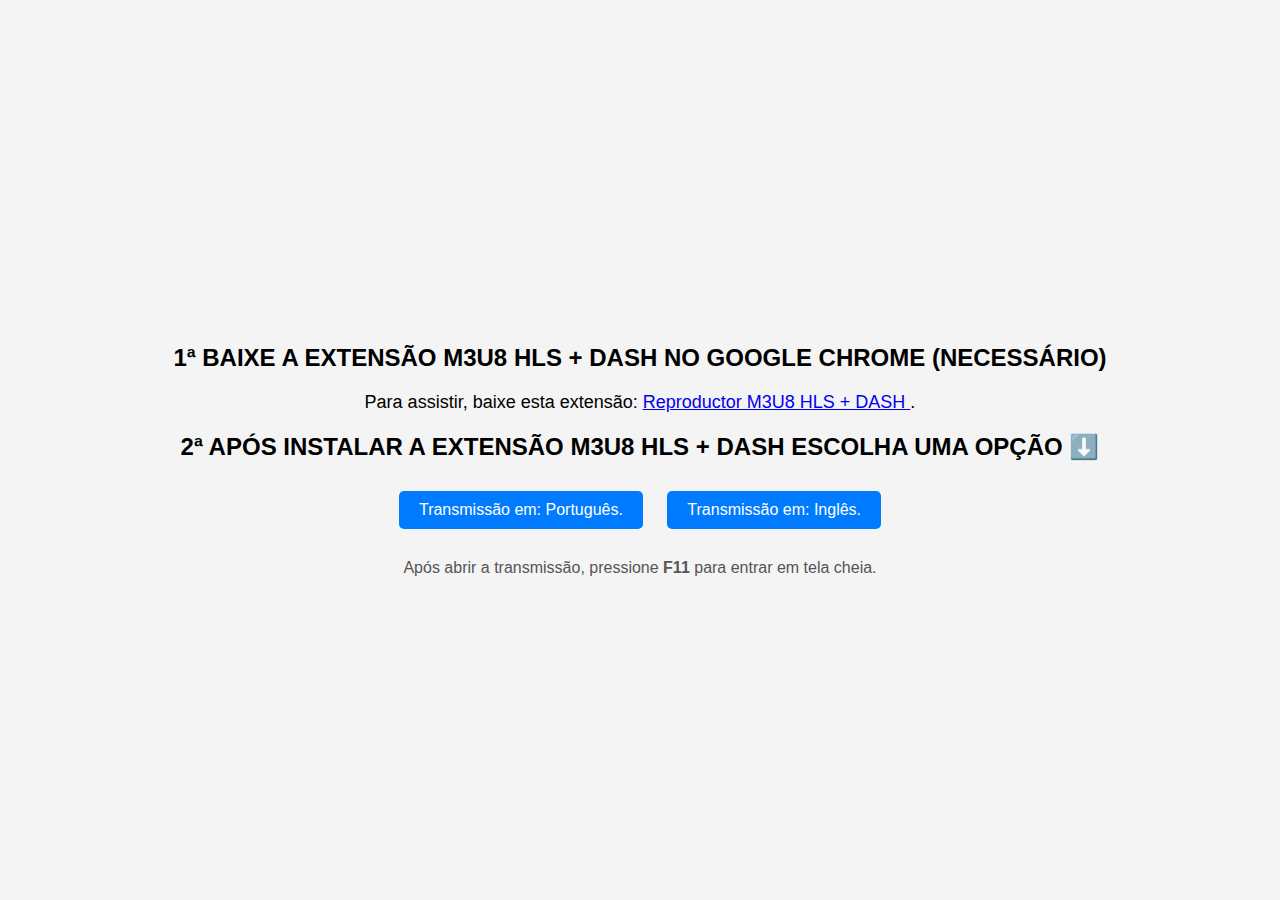
<file: aovivo.html>
<!DOCTYPE html>
<html lang="pt-BR">
<head>
    <meta charset="UTF-8">
    <meta name="viewport" content="width=device-width, initial-scale=1.0">
    <title>Como Usar o Site</title>
    <style>
        /* Estilos gerais */
        body {
            font-family: Arial, sans-serif;
            margin: 0;
            padding: 0;
            background-color: #f4f4f4;
            display: flex;
            flex-direction: column;
            align-items: center;
            justify-content: center;
            height: 100vh;
            text-align: center;
        }

        h1 {
            font-size: 24px;
            margin: 20px 0;
        }

        .pc-message {
            margin: 10px 0;
            font-size: 18px;
        }

        /* Estilos do botão de assistir */
        .watch-button {
            display: inline-block;
            background-color: #007bff;
            color: white;
            padding: 10px 20px;
            margin: 10px;
            text-decoration: none;
            border-radius: 5px;
            transition: background-color 0.3s;
        }

        .watch-button:hover {
            background-color: #0056b3;
        }

        /* Estilos para mensagem de F11 */
        .f11-message {
            margin-top: 20px;
            font-size: 16px;
            color: #555;
        }
    </style>
</head>
<body>

<div class="container">
    <h1>1ª BAIXE A EXTENSÃO M3U8 HLS + DASH NO GOOGLE CHROME (NECESSÁRIO)</h1>
    <div class="pc-message" id="pc-message">
        Para assistir, baixe esta extensão:
        <a href="https://chromewebstore.google.com/detail/reproductor-m3u8-hls-+-da/lcipembjfkmeggpihdpdgnjildgniffl" target="_blank">
            Reproductor M3U8 HLS + DASH
        </a>.
    </div>

    <h1>2ª APÓS INSTALAR A EXTENSÃO M3U8 HLS + DASH ESCOLHA UMA OPÇÃO ⬇️</h1>
    <!-- Botões "Assista Aqui" -->
    <a class="watch-button" href="LiveYT.html" target="_blank" onclick="openFullscreen(event, 'LiveYT.html')">Transmissão em: Português.</a>
    <a class="watch-button" href="USAnetwork.html" target="_blank" onclick="openFullscreen(event, 'USAnetwork.html')">Transmissão em: Inglês.</a>
    
    <!-- Mensagem sugerindo pressionar F11 -->
    <div class="f11-message">
        Após abrir a transmissão, pressione <strong>F11</strong> para entrar em tela cheia.
    </div>
</div>

<!-- JavaScript para abrir em tela cheia -->
<script>
    function openFullscreen(event, url) {
        event.preventDefault(); // Impede a ação padrão do link

        // Cria uma nova janela para a transmissão
        const newWindow = window.open(url, '_blank');

        // Tenta colocar a nova janela em tela cheia
        newWindow.addEventListener('load', function() {
            if (newWindow.document.body) {
                if (newWindow.document.documentElement.requestFullscreen) {
                    newWindow.document.documentElement.requestFullscreen();
                } else if (newWindow.document.documentElement.mozRequestFullScreen) { // Firefox
                    newWindow.document.documentElement.mozRequestFullScreen();
                } else if (newWindow.document.documentElement.webkitRequestFullscreen) { // Chrome, Safari, and Opera
                    newWindow.document.documentElement.webkitRequestFullscreen();
                } else if (newWindow.document.documentElement.msRequestFullscreen) { // IE/Edge
                    newWindow.document.documentElement.msRequestFullscreen();
                }
            }
        });
    }
</script>

</body>
</html>
</file>
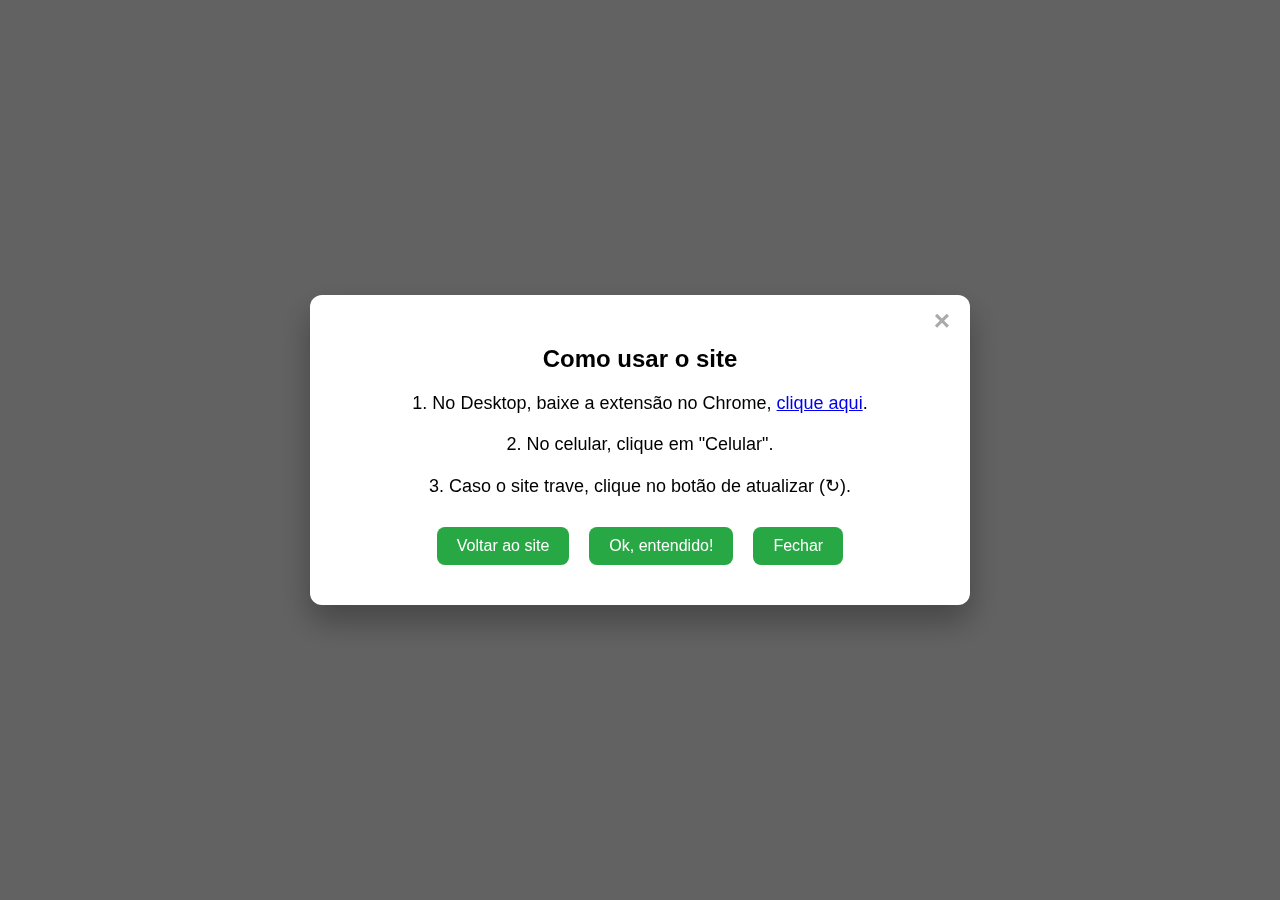
<file: info.html>
<!DOCTYPE html>
<html lang="pt-br">
<head>
    <meta charset="UTF-8">
    <meta name="viewport" content="width=device-width, initial-scale=1.0">
    <title>Como Usar o Site</title>
    <style>
        /* Estilos gerais */
        body {
            font-family: Arial, sans-serif;
            margin: 0;
            padding: 0;
            background-color: #f4f4f4;
            display: flex;
            justify-content: center;
            align-items: center;
            height: 100vh;
        }

        /* Estilos do botão para abrir o modal */
        button {
            background-color: #007bff;
            color: white;
            border: none;
            border-radius: 50%;
            padding: 15px;
            font-size: 18px;
            cursor: pointer;
            transition: background-color 0.3s ease;
        }

        button:hover {
            background-color: #0056b3;
        }

        /* Estilos do modal */
        .modal {
            display: none;
            position: fixed;
            z-index: 1000;
            left: 0;
            top: 0;
            width: 100%;
            height: 100%;
            background-color: rgba(0, 0, 0, 0.6);
            display: flex;
            justify-content: center;
            align-items: center;
        }

        .modal-content {
            background-color: white;
            padding: 30px;
            border-radius: 12px;
            width: 100%;
            max-width: 600px;
            box-shadow: 0px 16px 32px rgba(0, 0, 0, 0.3);
            text-align: center;
            position: relative;
        }

        .close {
            color: #aaa;
            position: absolute;
            top: 10px;
            right: 20px;
            font-size: 28px;
            font-weight: bold;
            cursor: pointer;
            transition: color 0.3s ease;
        }

        .close:hover {
            color: #ff4c4c;
        }

        h2 {
            margin-bottom: 20px;
            font-size: 24px;
        }

        p {
            font-size: 18px;
            margin-bottom: 20px;
        }

        /* Estilos para os botões de voltar ao site */
        .back-button {
            background-color: #28a745;
            color: white;
            border: none;
            border-radius: 8px;
            padding: 10px 20px;
            margin: 10px;
            font-size: 16px;
            cursor: pointer;
            transition: background-color 0.3s ease;
        }

        .back-button:hover {
            background-color: #218838;
        }

        .back-buttons {
            display: flex;
            justify-content: center;
            flex-wrap: wrap;
        }

        /* Responde ao mobile */
        @media (max-width: 600px) {
            .modal-content {
                width: 90%;
            }
        }
    </style>
</head>
<body>

<!-- Botão para abrir o modal -->
<button onclick="openModal()">🛈 Como Usar</button>

<!-- Modal Structure -->
<div id="infoModal" class="modal">
    <div class="modal-content">
        <span class="close" onclick="closeModal()">&times;</span>
        <h2>Como usar o site</h2>
        <p>1. No Desktop, baixe a extensão no Chrome, <a href="https://chromewebstore.google.com/detail/reproductor-m3u8-hls-+-da/lcipembjfkmeggpihdpdgnjildgniffl" target="_blank">clique aqui</a>.</p>
        <p>2. No celular, clique em "Celular".</p>
        <p>3. Caso o site trave, clique no botão de atualizar (↻).</p>

        <!-- Vários botões para voltar ao site -->
        <div class="back-buttons">
            <button class="back-button" onclick="window.location.href='index.html'">Voltar ao site</button>
            <button class="back-button" onclick="window.location.href='index.html'">Ok, entendido!</button>
            <button class="back-button" onclick="window.location.href='index.html'">Fechar</button>
        </div>
    </div>
</div>

<!-- JavaScript para controlar o modal -->
<script>
    function openModal() {
        document.getElementById("infoModal").style.display = "flex";
    }

    function closeModal() {
        document.getElementById("infoModal").style.display = "none";
    }

    // Fecha o modal se clicar fora dele
    window.onclick = function(event) {
        var modal = document.getElementById("infoModal");
        if (event.target == modal) {
            modal.style.display = "none";
        }
    }
</script>

</body>
</html>
</file>
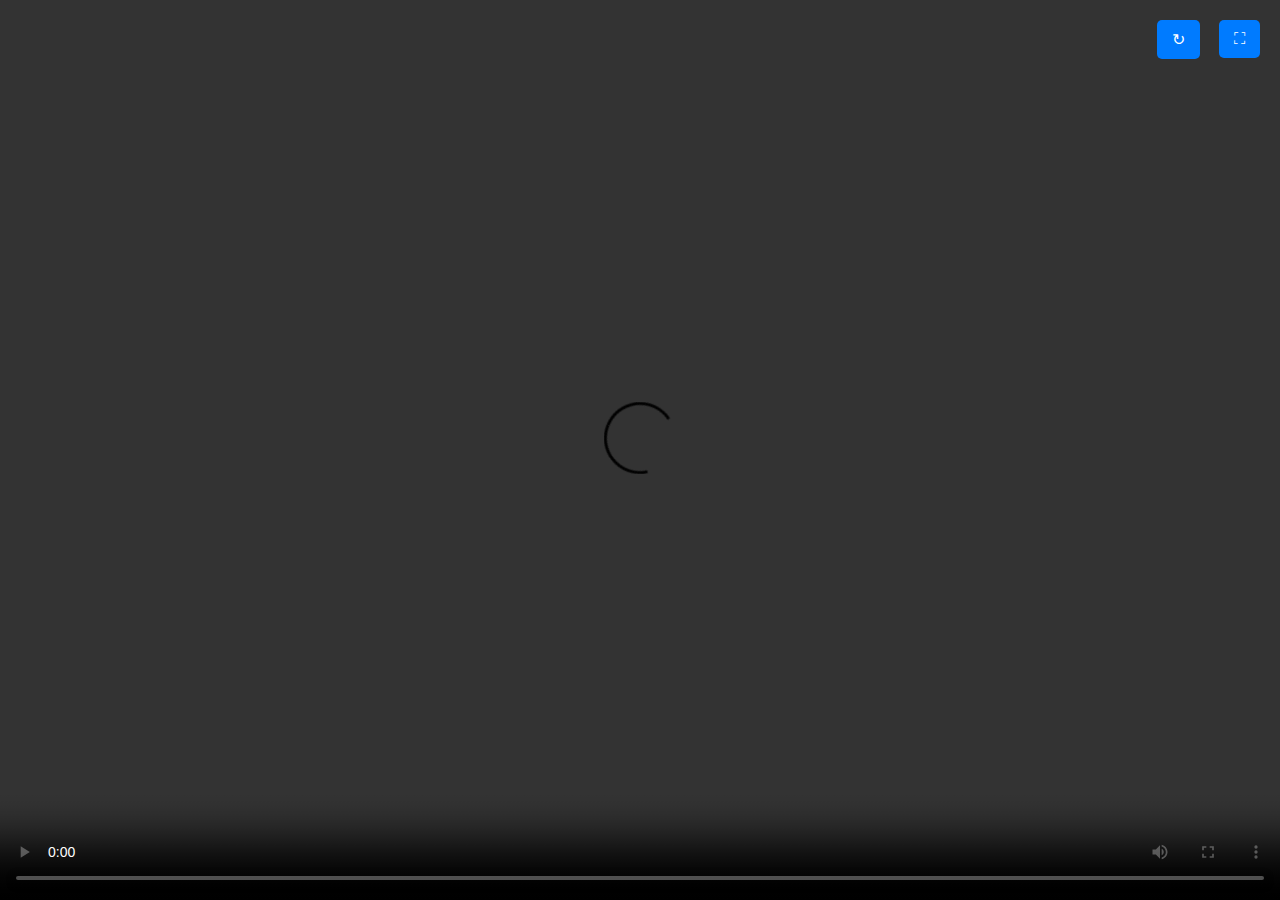
<file: LiveYT.html>
<!DOCTYPE html>
<html lang="pt-BR">
<head>
    <meta charset="UTF-8">
    <meta name="viewport" content="width=device-width, initial-scale=1.0">
    <title>Streaming Page</title>
    <link href="https://vjs.zencdn.net/7.11.4/video-js.css" rel="stylesheet" />
    <style>
        * {
            margin: 0;
            padding: 0;
            box-sizing: border-box;
        }

        body, html {
            background: #fff;
            height: 100%;
            width: 100%;
            overflow: hidden; /* Remove barras de rolagem */
        }

        .video-container {
            position: relative;
            width: 100vw; /* Largura total da janela de visualização */
            height: 100vh; /* Altura total da janela de visualização */
        }

        .refresh-button, .fullscreen-button {
            position: absolute;
            top: 20px;
            background-color: #007bff;
            color: white;
            border: none;
            padding: 10px 15px;
            cursor: pointer;
            border-radius: 5px;
            font-size: 16px;
            transition: background-color 0.3s, transform 0.3s;
            z-index: 10; /* Para garantir que o botão fique acima do vídeo */
        }

        .refresh-button:hover, .fullscreen-button:hover {
            background-color: #0056b3;
            transform: scale(1.05);
        }

        .refresh-button {
            right: 80px; /* Posiciona o botão de atualizar à esquerda do botão de tela cheia */
        }

        .fullscreen-button {
            right: 20px; /* Posiciona o botão de tela cheia à direita */
        }

        video {
            position: absolute;
            top: 0;
            left: 0;
            width: 100vw; /* Largura total da janela de visualização */
            height: 100vh; /* Altura total da janela de visualização */
            object-fit: cover; /* Faz o vídeo cobrir toda a área do contêiner */
        }
    </style>
</head>
<body>
    <div class="video-container">
        <button class="refresh-button" onclick="location.reload()">↻</button>
        <button class="fullscreen-button" onclick="toggleFullscreen()">⛶</button>
        <video
            id="videoPlayer"
            class="video-js vjs-big-play-centered"
            controls
            preload="auto"
            data-setup='{}'
            width="1536vh"
        >
            <source src="http://fl2.moveonjoy.com/WGN/index.m3u8" type="application/x-mpegURL">
            Seu navegador não suporta a reprodução de vídeos.
        </video>
    </div>

    <script src="https://vjs.zencdn.net/7.11.4/video.min.js"></script>
    <script>
        const video = document.getElementById('videoPlayer');

        function toggleFullscreen() {
            if (!document.fullscreenElement) {
                video.requestFullscreen().catch(err => {
                    console.error(`Erro ao tentar entrar em tela cheia: ${err.message} (${err.name})`);
                });
            } else {
                document.exitFullscreen();
            }
        }
    </script>
</body>
</html>
</file>
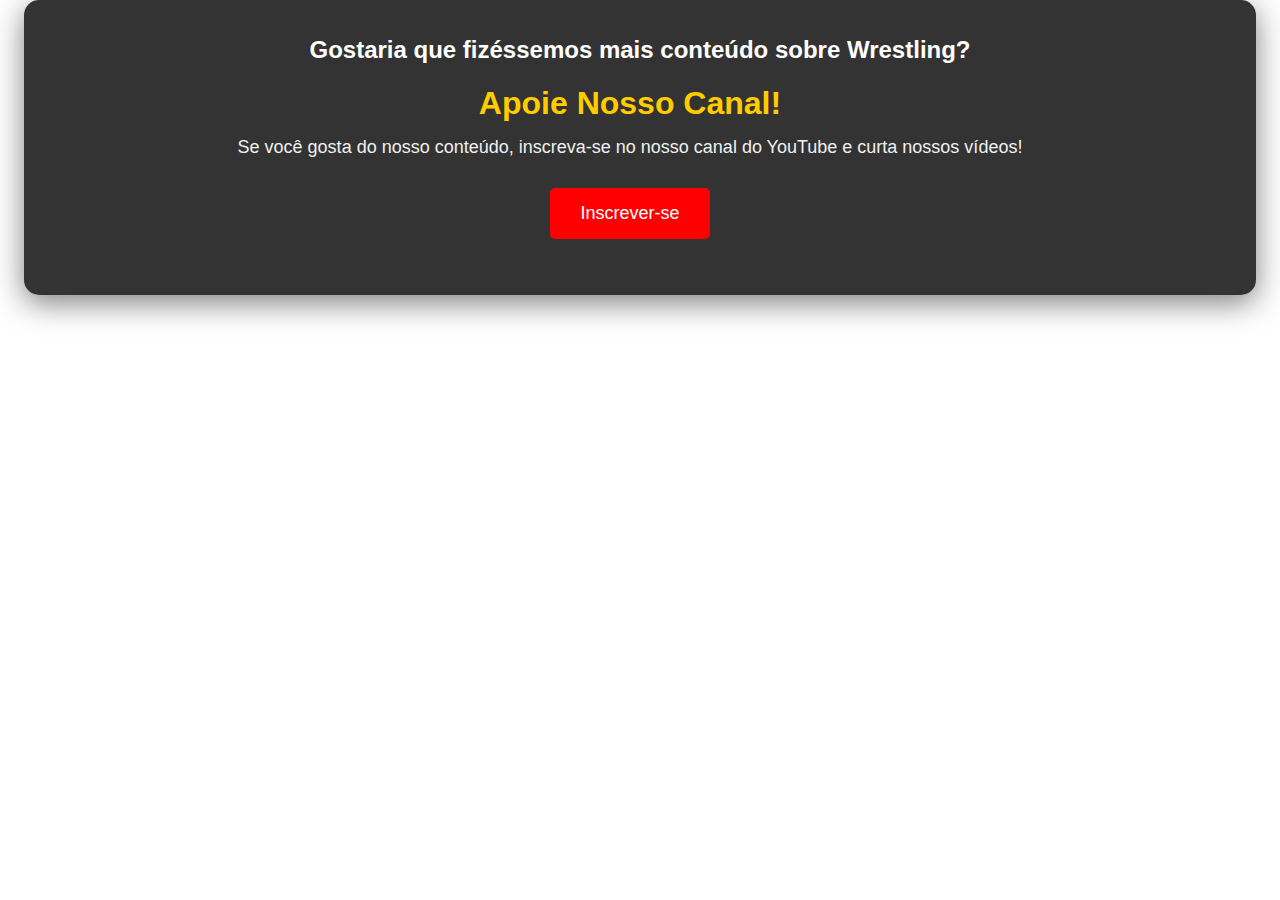
<file: redirect.html>
<!DOCTYPE html>
<html lang="pt-BR">
<head>
    <meta charset="UTF-8">
    <meta name="viewport" content="width=device-width, initial-scale=1.0">
    <title>Apoie Nosso Canal</title>
    <style>
        body {
            font-family: 'Arial', sans-serif;
            background-image: url('https://www.wwe.com/f/parts-unknown-60.jpg'); /* Substitua pelo caminho da sua imagem de fundo */
            background-size: cover; /* Cobre toda a tela */
            background-position: center; /* Centraliza a imagem */
            margin: 0;
            padding: 0;
            display: flex; /* Alterado para flex para melhor controle */
            justify-content: center;
            align-items: start;
            height: 100vh;
            color: #fff; /* Texto branco para contraste */
            text-align: center;
        }
        .container {
            display: flex; /* Adiciona flexbox para o contêiner */
            background-color: rgba(0, 0, 0, 0.8); /* Fundo semi-transparente */
            border-radius: 15px;
            box-shadow: 0 8px 30px rgba(0, 0, 0, 0.5);
            padding: 1REM;
            max-width: 1200px; /* Aumenta a largura máxima para acomodar as enquetes */
            width: 100%; /* Responsivo */
        }
        .content {
            flex: 1; /* Permite que esta seção ocupe o espaço disponível */
            margin-right: 20px; /* Espaçamento à direita */
        }
        .polls {
            display: block; /* Adiciona flexbox para as enquetes */
            flex-direction: column; /* Coloca as enquetes em coluna */
            flex: 1; /* Permite que esta seção ocupe o espaço disponível */
        }
        h1 {
            font-size: 32px;
            margin-bottom: 15px;
            color: #ffcc00; /* Cor dourada para destaque */
        }
        p {
            font-size: 18px;
            margin: 10px 0;
            color: #f0f0f0; /* Texto mais claro */
        }
        .subscribe-button {
            background-color: #ff0000; /* Vermelho para o botão de inscrição */
            color: white;
            padding: 15px 30px;
            border: none;
            border-radius: 5px;
            cursor: pointer;
            font-size: 18px;
            margin: 20px 0;
            transition: background-color 0.3s, transform 0.2s;
            display: inline-flex;
            align-items: center;
        }
        .subscribe-button:hover {
            background-color: #c70000;
            transform: scale(1.05);
        }
        .youtube-logo {
            width: 40px; /* Ajuste o tamanho do logo do YouTube */
            height: auto;
            margin-right: 10px; /* Espaçamento à direita da imagem */
        }
        .countdown {
            font-size: 24px;
            color: #ffcc00; /* Cor dourada para o contador */
            margin-top: 20px;
        }
    
    </style>
</head>
<body>
    <div class="container">
        <div class="polls">
            <div class="poll">
                <h2>Gostaria que fizéssemos mais conteúdo sobre Wrestling?</h2>
                <ce:enquete id="15662110" question_size="5" option_size="6" img_option_size="5" font="Lato, sans-serif" primary_color="#ff9f1c" secondary_color="#ffffff" height="268"></ce:enquete>
                <script async type="text/javascript" src="https://www.criarenquete.com.br/user.js"></script>
            </div>

            <div class="poll">
                <ce:enquete id="15662210" question_size="5" option_size="6" img_option_size="5" font="Lato, sans-serif" primary_color="#ff9f1c" secondary_color="#ffffff" height="268"></ce:enquete>
                <script async type="text/javascript" src="https://www.criarenquete.com.br/user.js"></script>
            </div>

            <div class="poll">
                <ce:enquete id="15662310" question_size="5" option_size="6" img_option_size="5" font="Lato, sans-serif" primary_color="#ff9f1c" secondary_color="#ffffff" height="268"></ce:enquete>
                <script async type="text/javascript" src="https://www.criarenquete.com.br/user.js"></script>
            </div>
            <div class="content">
                <h1>Apoie Nosso Canal!</h1>
                <p>Se você gosta do nosso conteúdo, inscreva-se no nosso canal do YouTube e curta nossos vídeos!</p>
    
                <button class="subscribe-button" onclick="window.open('https://www.youtube.com/@esporte360news', '_blank')">Inscrever-se</button>
                <p class="countdown" id="countdown"></p>
            </div>
        </div>
    </div>

    

    <script>
        // Contador regressivo
        let countdown = 20; // segundos
        const countdownElement = document.getElementById('countdown');

        const interval = setInterval(() => {
            countdownElement.textContent = `Redirecionando em ${countdown} segundos...`;
            countdown--;

            if (countdown < 0) {
                clearInterval(interval);
                window.location.href = 'index.html'; // Redireciona após o tempo
            }
        }, 1000); // Atualiza a cada segundo
    </script>
</body>
</html>
</file>
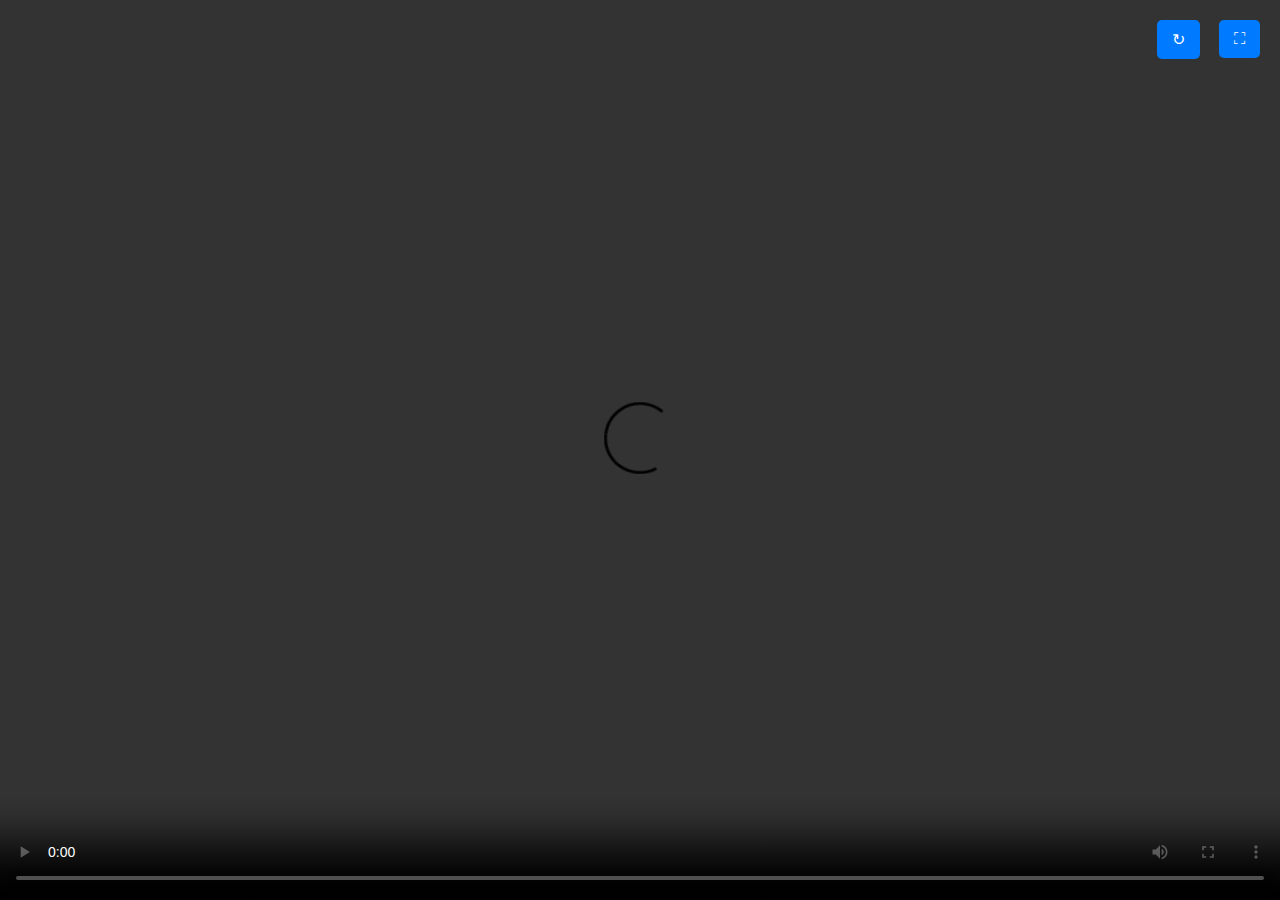
<file: USAnetwork.html>
<!DOCTYPE html>
<html lang="pt-BR">
<head>
    <meta charset="UTF-8">
    <meta name="viewport" content="width=device-width, initial-scale=1.0">
    <title>Streaming Page</title>
    <link href="https://vjs.zencdn.net/7.11.4/video-js.css" rel="stylesheet" />
    <style>
        * {
            margin: 0;
            padding: 0;
            box-sizing: border-box;
        }

        body, html {
            background: #fff;
            height: 100%;
            width: 100%;
            overflow: hidden; /* Remove barras de rolagem */
        }

        .video-container {
            position: relative;
            width: 100vw; /* Largura total da janela de visualização */
            height: 100vh; /* Altura total da janela de visualização */
        }

        .refresh-button, .fullscreen-button {
            position: absolute;
            top: 20px;
            background-color: #007bff;
            color: white;
            border: none;
            padding: 10px 15px;
            cursor: pointer;
            border-radius: 5px;
            font-size: 16px;
            transition: background-color 0.3s, transform 0.3s;
            z-index: 10; /* Para garantir que o botão fique acima do vídeo */
        }

        .refresh-button:hover, .fullscreen-button:hover {
            background-color: #0056b3;
            transform: scale(1.05);
        }

        .refresh-button {
            right: 80px; /* Posiciona o botão de atualizar à esquerda do botão de tela cheia */
        }

        .fullscreen-button {
            right: 20px; /* Posiciona o botão de tela cheia à direita */
        }

        video {
            position: absolute;
            top: 0;
            left: 0;
            width: 100vw; /* Largura total da janela de visualização */
            height: 100vh; /* Altura total da janela de visualização */
            object-fit: cover; /* Faz o vídeo cobrir toda a área do contêiner */
        }
    </style>
</head>
<body>
    <div class="video-container">
        <button class="refresh-button" onclick="location.reload()">↻</button>
        <button class="fullscreen-button" onclick="toggleFullscreen()">⛶</button>
        <video
            id="videoPlayer"
            class="video-js vjs-big-play-centered"
            controls
            preload="auto"
            data-setup='{}'
            width="1536vh"
        >
            <source src="http://fl2.moveonjoy.com/USA_Network/index.m3u8" type="application/x-mpegURL">
            Seu navegador não suporta a reprodução de vídeos.
        </video>
    </div>

    <script src="https://vjs.zencdn.net/7.11.4/video.min.js"></script>
    <script>
        const video = document.getElementById('videoPlayer');

        function toggleFullscreen() {
            if (!document.fullscreenElement) {
                video.requestFullscreen().catch(err => {
                    console.error(`Erro ao tentar entrar em tela cheia: ${err.message} (${err.name})`);
                });
            } else {
                document.exitFullscreen();
            }
        }

        
    </script>
</body>
</html>
</file>
